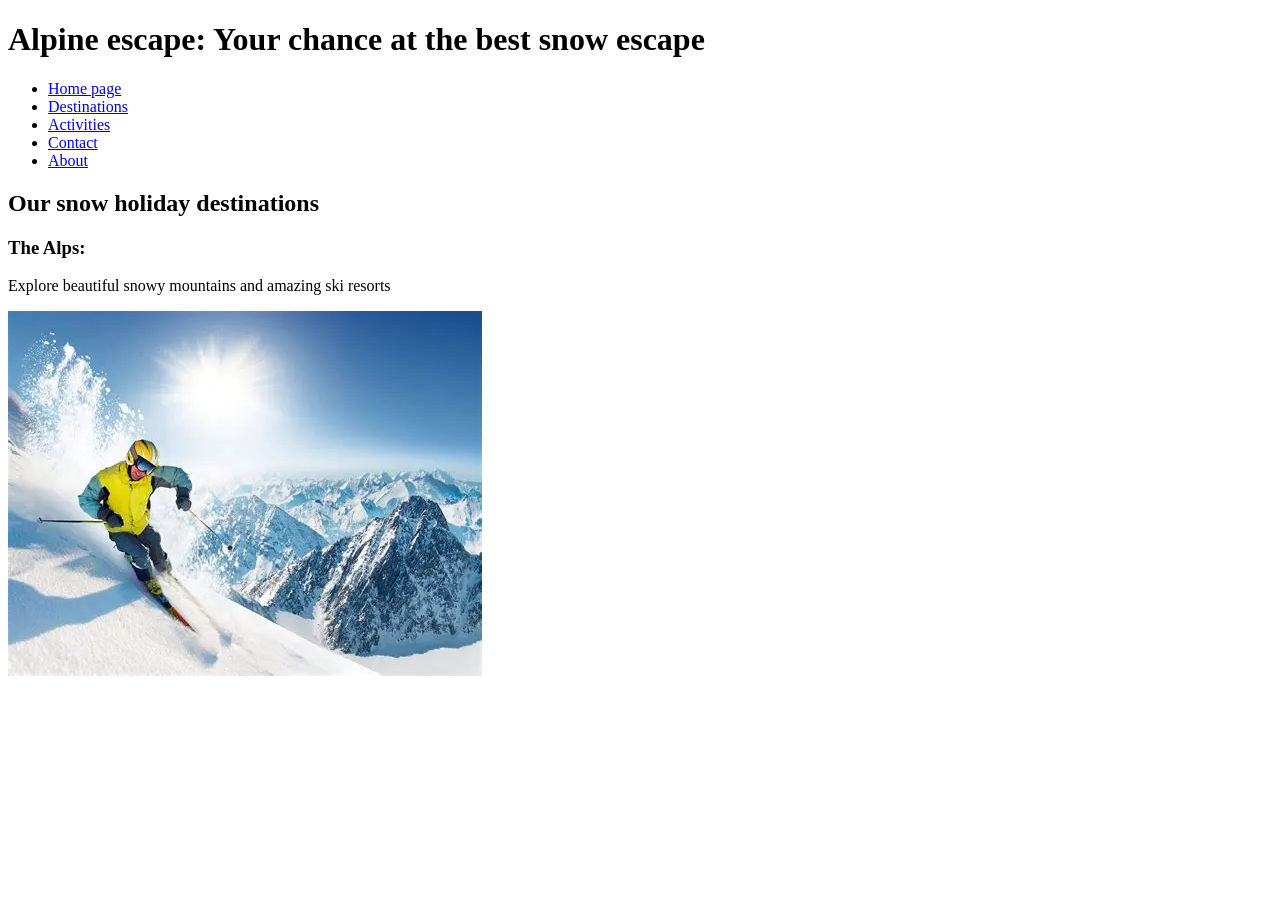
<file: index.html>
<!DOCTYPE html>
<html lang = "en">
<head>
    <meta charset="UTF-8">
    <title>Snow Holiday Website</title>
</head>
    <body>
    <header>
            <h1>Alpine escape: Your chance at the best snow escape</h1>
       
        <ul>
        <nav>
           <li><a href = "Lucas_Snow.html">Home page</a></li>
           <li><a href = "Destinations.html"> Destinations</a></li>
           <li><a href = "Activities.html"> Activities</a></li>
           <li><a href = "Contact.html"> Contact</a></li>
           <li><a href = "About.html"> About</a></li>
        </nav>
        </ul>
     </header>

     <main>
        <h2> Our snow holiday destinations</h2>
        <h3> The Alps:  </h3>
        <p> Explore beautiful snowy mountains and amazing ski resorts</p>

        <img src="OIP.svg.png">
    
     </main>
    </body>
   
</html>
</file>
